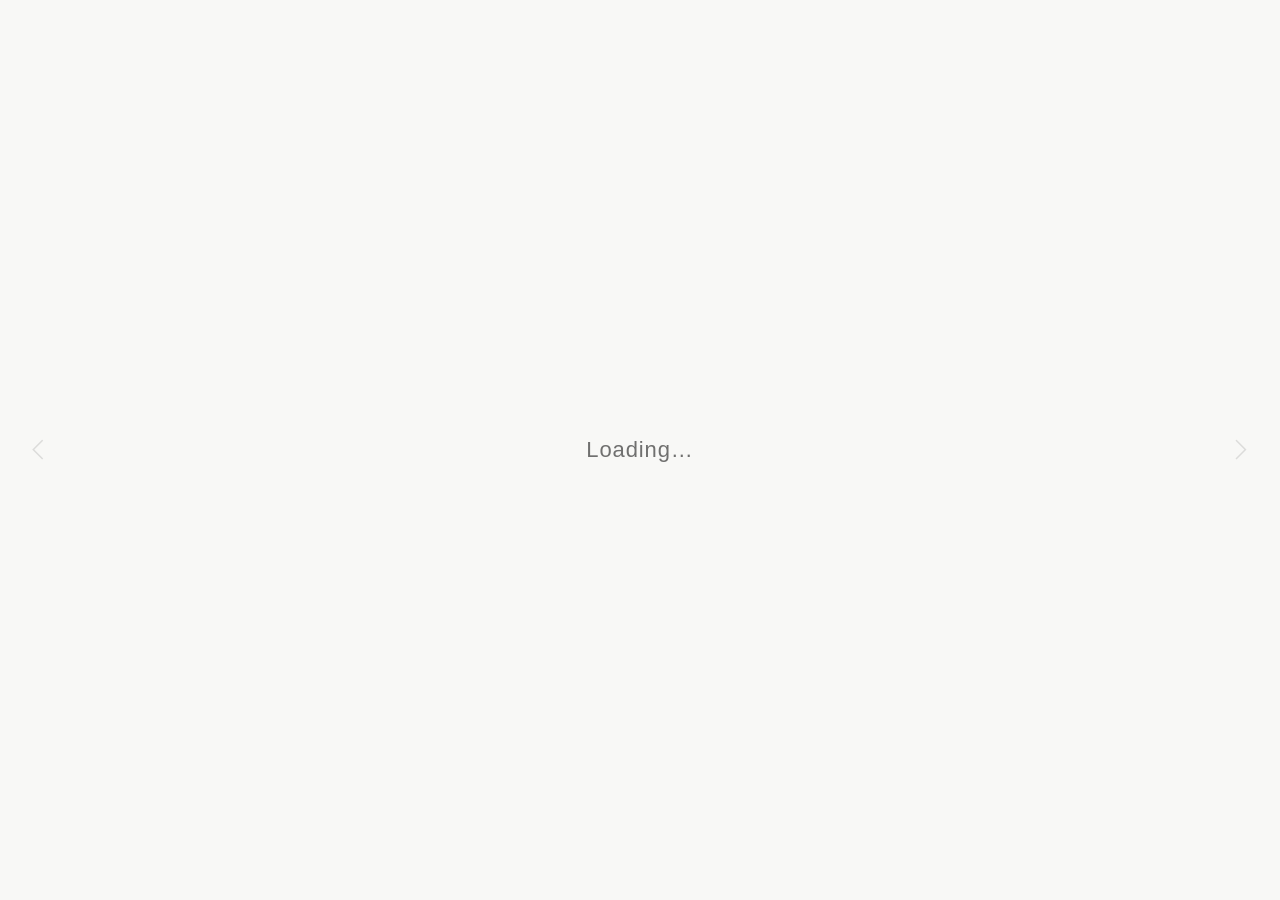
<file: index.html>
<!DOCTYPE html>
<html lang="ja">
<head>
  <meta charset="UTF-8">
  <meta name="viewport" content="width=device-width, initial-scale=1.0">
  <title>Loading…</title>
  <meta name="description" content="うちの子（※AI）の自慢LT会の発表スライド by Taeko Akatsuka">

  <!-- Favicons -->
  <link rel="icon" href="assets/favicon.ico" sizes="any">
  <link rel="icon" type="image/png" sizes="32x32" href="assets/favicon-32x32.png">
  <link rel="icon" type="image/png" sizes="16x16" href="assets/favicon-16x16.png">
  <link rel="apple-touch-icon" sizes="180x180" href="assets/apple-touch-icon.png">

  <!-- Open Graph -->
  <meta property="og:type" content="website">
  <meta property="og:title" content="Claude Code as a Friend">
  <meta property="og:description" content="うちの子（※AI）の自慢LT会の発表スライド by Taeko Akatsuka">
  <meta property="og:url" content="https://taea.github.io/claude-code-as-a-friend/">
  <meta property="og:image" content="https://taea.github.io/claude-code-as-a-friend/assets/og-image.png">
  <meta property="og:image:width" content="1200">
  <meta property="og:image:height" content="630">
  <meta property="og:locale" content="ja_JP">
  <meta property="og:site_name" content="Claude Code as a Friend">

  <!-- Twitter Card -->
  <meta name="twitter:card" content="summary_large_image">
  <meta name="twitter:title" content="Claude Code as a Friend">
  <meta name="twitter:description" content="うちの子（※AI）の自慢LT会の発表スライド by Taeko Akatsuka">
  <meta name="twitter:image" content="https://taea.github.io/claude-code-as-a-friend/assets/og-image.png">

  <link rel="preconnect" href="https://fonts.googleapis.com">
  <link rel="preconnect" href="https://fonts.gstatic.com" crossorigin>
  <link rel="stylesheet" href="https://fonts.googleapis.com/css2?family=Material+Symbols+Outlined:opsz,wght,FILL,GRAD@48,200,0,0">
  <link rel="stylesheet" href="styles/base.css">
  <link rel="stylesheet" href="styles/layouts.css">
  <link rel="stylesheet" href="styles/nav.css">
</head>
<body>
  <div id="stage" aria-live="polite">
    <main id="deck"></main>
  </div>
  <button id="nav-prev" class="nav-arrow" aria-label="前のスライド">
    <span class="material-symbols-outlined">chevron_left</span>
  </button>
  <button id="nav-next" class="nav-arrow" aria-label="次のスライド">
    <span class="material-symbols-outlined">chevron_right</span>
  </button>
  <div id="page-indicator" hidden></div>
  <div id="loading">Loading…</div>
  <script type="module" src="scripts/main.js"></script>
</body>
</html>
</file>
<file: styles/base.css>
/* ベース・タイポグラフィ・テーマ変数・レターボックス */

:root {
  /* デフォルト（Frontmatter で上書きされる） */
  --color-heading: #000000;
  --color-body: #000000;
  --color-background: #f8f8f6;

  --font-heading: "Georgia";
  --font-body: "Helvetica Neue";
  --font-ja-heading: "YuMincho", "Yu Mincho";
  --font-ja-body: "Hiragino Sans";

  --base-width: 1280px;
  --base-height: 720px;
}

* {
  box-sizing: border-box;
}

html, body {
  margin: 0;
  padding: 0;
  width: 100%;
  height: 100%;
  overflow: hidden;
  background: var(--color-background);
  color: var(--color-body);
  font-family: var(--font-body), var(--font-ja-body), sans-serif;
  -webkit-font-smoothing: antialiased;
  -moz-osx-font-smoothing: grayscale;
}

#stage {
  position: relative;
  width: 100vw;
  height: 100vh;
  display: flex;
  align-items: center;
  justify-content: center;
  overflow: hidden;
}

#deck {
  position: relative;
  width: var(--base-width);
  height: var(--base-height);
  flex: 0 0 auto;
  transform-origin: center center;
  background: var(--color-background);
}

.slide {
  position: absolute;
  inset: 0;
  width: 100%;
  height: 100%;
  display: none;
  background: var(--color-background);
  padding: 64px 96px;
  overflow: hidden;
}

.slide.active {
  display: flex;
  flex-direction: column;
}

/* ---- タイポグラフィ ----------------------------------------------------- */
h1, h2, h3, h4, h5, h6 {
  font-family: var(--font-heading), var(--font-ja-heading), serif;
  color: var(--color-heading);
  font-weight: normal;
  margin: 0;
  letter-spacing: 0.005em;
  /* 日本語見出しはプロポーショナル詰め（明朝系で映える） */
  font-feature-settings: "palt";
}

h1 {
  font-size: 56px;
  line-height: 1.18;
  margin: 0 0 32px;
  text-align: center;
}

h2 {
  font-size: 44px;
  line-height: 1.2;
  margin: 0 0 28px;
  text-align: center;
}

h3 {
  font-size: 30px;
  line-height: 1.3;
  margin: 0 0 14px;
}

h4 {
  font-size: 24px;
  line-height: 1.3;
  margin: 0 0 10px;
}

.content {
  flex: 1;
  font-size: 24px;
  line-height: 1.65;
  font-family: var(--font-body), var(--font-ja-body), sans-serif;
  overflow: hidden;
}

.content p {
  margin: 0 0 14px;
}

.content ul,
.content ol {
  margin: 0 0 14px;
  padding-left: 1.4em;
}

.content li,
.two-col-col li {
  margin-bottom: 12px;
}

.content li > ul,
.content li > ol {
  margin: 6px 0 6px;
}

.content a {
  color: inherit;
  text-decoration: underline;
  text-decoration-thickness: 1px;
  text-underline-offset: 3px;
}

.content strong {
  font-weight: 700;
}

.content em {
  font-style: italic;
}

.content code {
  font-family: ui-monospace, SFMono-Regular, "SF Mono", Menlo, Consolas, monospace;
  font-size: 0.92em;
  background: rgba(0, 0, 0, 0.06);
  padding: 0.08em 0.4em;
  border-radius: 4px;
}

.content pre {
  background: rgba(0, 0, 0, 0.045);
  padding: 16px 20px;
  border-radius: 8px;
  overflow: auto;
  font-size: 18px;
  line-height: 1.5;
  margin: 0 0 14px;
}

.content pre code {
  background: transparent;
  padding: 0;
  font-size: 1em;
}

.content blockquote {
  border-left: 4px solid rgba(0, 0, 0, 0.25);
  padding-left: 18px;
  margin: 0 0 14px;
  color: rgba(0, 0, 0, 0.7);
}

.slide table {
  border-collapse: collapse;
  margin: 8px 0 14px;
  font-size: 22px;
  border: 1px solid var(--color-body);
}

.slide th,
.slide td {
  border: 1px solid var(--color-body);
  padding: 10px 18px;
  text-align: left;
  vertical-align: middle;
}

.slide th {
  font-weight: 600;
}

.content img {
  max-width: 100%;
  height: auto;
  display: inline-block;
}

/* h2 でスライド分割した「サブセクション」スライド：左寄せの見出しを許容 */
.slide.layout-default[data-heading-level="2"] h2 {
  text-align: left;
  font-size: 40px;
}

/* ---- ローディング ------------------------------------------------------ */
#loading {
  position: fixed;
  inset: 0;
  display: flex;
  align-items: center;
  justify-content: center;
  background: var(--color-background);
  font-family: var(--font-body), sans-serif;
  font-size: 22px;
  color: var(--color-body);
  opacity: 0.55;
  z-index: 100;
  letter-spacing: 0.04em;
}

body.ready #loading {
  display: none;
}
</file>
<file: styles/layouts.css>
/* レイアウト別スタイル */

/* ============ default ============ */
.layout-default.active {
  flex-direction: column;
  padding: 64px 96px;
}

/* 見出しだけのスライド（章扉風）：縦中央寄せ */
.layout-default.section-divider.active {
  justify-content: center;
  align-items: center;
  text-align: center;
}
.layout-default.section-divider h1 {
  margin: 0;
  font-size: 72px;
}
.layout-default.section-divider h2 {
  margin: 0;
  font-size: 56px;
}
.layout-default.section-divider .content {
  display: none;
}

/* ============ cover =============== */
.layout-cover.active {
  align-items: center;
  justify-content: center;
  text-align: center;
  padding: 64px 96px;
}
.cover-inner {
  display: flex;
  flex-direction: column;
  align-items: center;
  gap: 16px;
}
.cover-decoration {
  margin-bottom: 8px;
}
.cover-decoration img {
  width: auto;
  height: auto;
  max-width: 220px;
  max-height: 220px;
  display: block;
}
.cover-title {
  font-size: 84px;
  line-height: 1.08;
  margin: 0;
  text-align: center;
  letter-spacing: 0.005em;
}
.cover-meta {
  display: flex;
  flex-direction: column;
  gap: 4px;
  margin-top: 28px;
  font-family: var(--font-body), var(--font-ja-body), sans-serif;
}
.cover-author {
  font-size: 28px;
  font-weight: 600;
  margin: 0;
}
.cover-author-id {
  font-size: 20px;
  margin: 0;
  opacity: 0.7;
  letter-spacing: 0.02em;
}
.cover-event {
  font-size: 20px;
  margin: 12px 0 0;
  opacity: 0.85;
}
.cover-event strong {
  font-weight: 700;
}
.cover-date {
  margin-left: 10px;
  font-weight: normal;
  opacity: 0.75;
  letter-spacing: 0.04em;
}
.cover-venue {
  font-size: 18px;
  margin: 0;
  opacity: 0.7;
}

/* ============ cover-all =========== */
.layout-cover-all {
  padding: 0;
  background: #000;
}
.layout-cover-all.active {
  padding: 0;
}
.cover-all-bg {
  position: absolute;
  inset: 0;
  background-size: cover;
  background-position: center;
  background-repeat: no-repeat;
}
.cover-all-caption {
  position: absolute;
  left: 0;
  right: 0;
  padding: 22px 64px;
  color: #fff;
  font-size: 28px;
  line-height: 1.4;
  text-align: center;
  font-family: var(--font-body), var(--font-ja-body), sans-serif;
  letter-spacing: 0.02em;
  z-index: 5;
  text-shadow: 0 1px 8px rgba(0, 0, 0, 0.6);
}
.cover-all-caption.upper {
  top: 0;
  background: linear-gradient(180deg, rgba(0, 0, 0, 0.7) 0%, rgba(0, 0, 0, 0.55) 60%, rgba(0, 0, 0, 0) 100%);
  padding-bottom: 40px;
}
.cover-all-caption.lower {
  bottom: 0;
  background: linear-gradient(0deg, rgba(0, 0, 0, 0.7) 0%, rgba(0, 0, 0, 0.55) 60%, rgba(0, 0, 0, 0) 100%);
  padding-top: 40px;
}

/* ============ 2column ============= */
/* パターンA: 左に画像、右にheading+本文 */
.layout-2column.pattern-a.active {
  flex-direction: row;
  padding: 0;
}
.two-col-left {
  width: 50%;
  height: 100%;
  flex: 0 0 50%;
  overflow: hidden;
  background: rgba(0, 0, 0, 0.04);
}
.two-col-left img {
  width: 100%;
  height: 100%;
  object-fit: cover;
  display: block;
}
.two-col-right {
  flex: 1;
  height: 100%;
  padding: 56px 64px;
  display: flex;
  flex-direction: column;
  overflow: hidden;
}
.two-col-right h1,
.two-col-right h2 {
  text-align: left;
  margin: 0 0 24px;
  font-size: 44px;
}
.two-col-right .content {
  font-size: 22px;
  line-height: 1.6;
}

/* パターンB: 上に h1、下に2列で h3+content */
.layout-2column.pattern-b.active {
  flex-direction: column;
  padding: 56px 80px 64px;
}
.layout-2column.pattern-b h1,
.layout-2column.pattern-b h2 {
  text-align: center;
  margin: 0 0 16px;
  font-size: 50px;
}
.two-col-intro {
  text-align: center;
  margin: 0 0 18px;
}
.two-col-intro img {
  width: auto;
  height: auto;
  max-width: 100%;
  max-height: 160px;
  display: inline-block;
}
.two-col-intro p {
  margin: 0;
  font-size: 22px;
}
.two-col-columns {
  display: grid;
  grid-template-columns: 1fr 1fr;
  gap: 48px;
  flex: 1;
  font-size: 22px;
  line-height: 1.6;
  overflow: hidden;
}
.two-col-col {
  overflow: hidden;
}
.two-col-col h3 {
  margin: 0 0 12px;
  font-size: 30px;
}
.two-col-col ul,
.two-col-col ol {
  margin: 0 0 12px;
  padding-left: 1.3em;
}
.two-col-col li {
  margin-bottom: 4px;
}
.two-col-col table {
  font-size: 20px;
}
.two-col-col p {
  margin: 0 0 10px;
}

/* フォールバック（h3 もimg もない場合） */
.layout-2column.pattern-fallback.active {
  flex-direction: column;
  padding: 64px 96px;
}

/* ============ end ================= */
.layout-end.active {
  align-items: center;
  justify-content: center;
  text-align: center;
  padding: 64px;
}
.end-heading {
  font-size: 84px;
  line-height: 1.1;
  margin: 0 0 36px;
}
.end-image img {
  width: auto;
  height: auto;
  max-height: 280px;
  max-width: 60%;
  display: block;
  margin: 0 auto;
}
</file>
<file: styles/nav.css>
/* ナビゲーション関連 */

/* ---- 左右キャレット ----------------------------------------------------- */
.nav-arrow {
  position: fixed;
  top: 50%;
  transform: translateY(-50%);
  z-index: 40;
  background: transparent;
  border: 0;
  padding: 8px;
  margin: 0;
  cursor: pointer;
  color: var(--color-body);
  opacity: 0.25;
  transition: opacity 180ms ease;
  display: flex;
  align-items: center;
  justify-content: center;
  -webkit-tap-highlight-color: transparent;
  appearance: none;
  font-family: inherit;
}
.nav-arrow:hover {
  opacity: 1;
}
.nav-arrow:active {
  opacity: 0.5;
  transition-duration: 60ms;
}
.nav-arrow:focus {
  outline: none;
}
.nav-arrow:focus-visible {
  outline: 2px solid var(--color-body);
  outline-offset: 2px;
  border-radius: 4px;
}
.nav-arrow .material-symbols-outlined {
  /* PCで概ね 50px、ビューポートに追随 */
  font-size: clamp(36px, 3.5vw, 60px);
  font-variation-settings:
    'FILL' 0,
    'wght' 200,
    'GRAD' 0,
    'opsz' 48;
  line-height: 1;
}
#nav-prev {
  left: 8px;
}
#nav-next {
  right: 8px;
}

/* 表示制御（active slide のレイアウト・位置に応じて） */
body[data-active-layout="cover-all"] .nav-arrow,
body[data-nav-at-start="true"] #nav-prev,
body[data-nav-at-end="true"] #nav-next,
body[data-active-layout="cover"] #nav-prev,
body[data-active-layout="end"] #nav-next {
  display: none;
}


#page-indicator {
  position: fixed;
  right: 18px;
  bottom: 14px;
  z-index: 50;
  pointer-events: none;
  font-family: var(--font-body), sans-serif;
  font-size: 13px;
  letter-spacing: 0.08em;
  color: rgba(0, 0, 0, 0.32);
  user-select: none;
  font-variant-numeric: tabular-nums;
}

#page-indicator[hidden] {
  display: none;
}

/* cover-all 等の暗い背景の上では白く表示 */
#page-indicator.invert {
  color: rgba(255, 255, 255, 0.8);
  text-shadow: 0 0 6px rgba(0, 0, 0, 0.5);
}

/* 画面端のクリックゾーンの当たり判定はJS側で。
   カーソルだけは雰囲気としてポインターっぽく表示しておく */
#stage {
  cursor: default;
}

/* ---- レスポンシブ ------------------------------------------------------ */
/* 縦持ち or 極端に小さいビューポートでは案内を表示 */
@media (orientation: portrait) and (max-width: 700px) {
  #stage::before {
    content: "横向きで見ると綺麗ですよ ↻";
    position: absolute;
    bottom: 12px;
    left: 0;
    right: 0;
    z-index: 60;
    text-align: center;
    font-family: var(--font-body), sans-serif;
    font-size: 12px;
    color: rgba(0, 0, 0, 0.45);
    pointer-events: none;
  }
}
</file>
